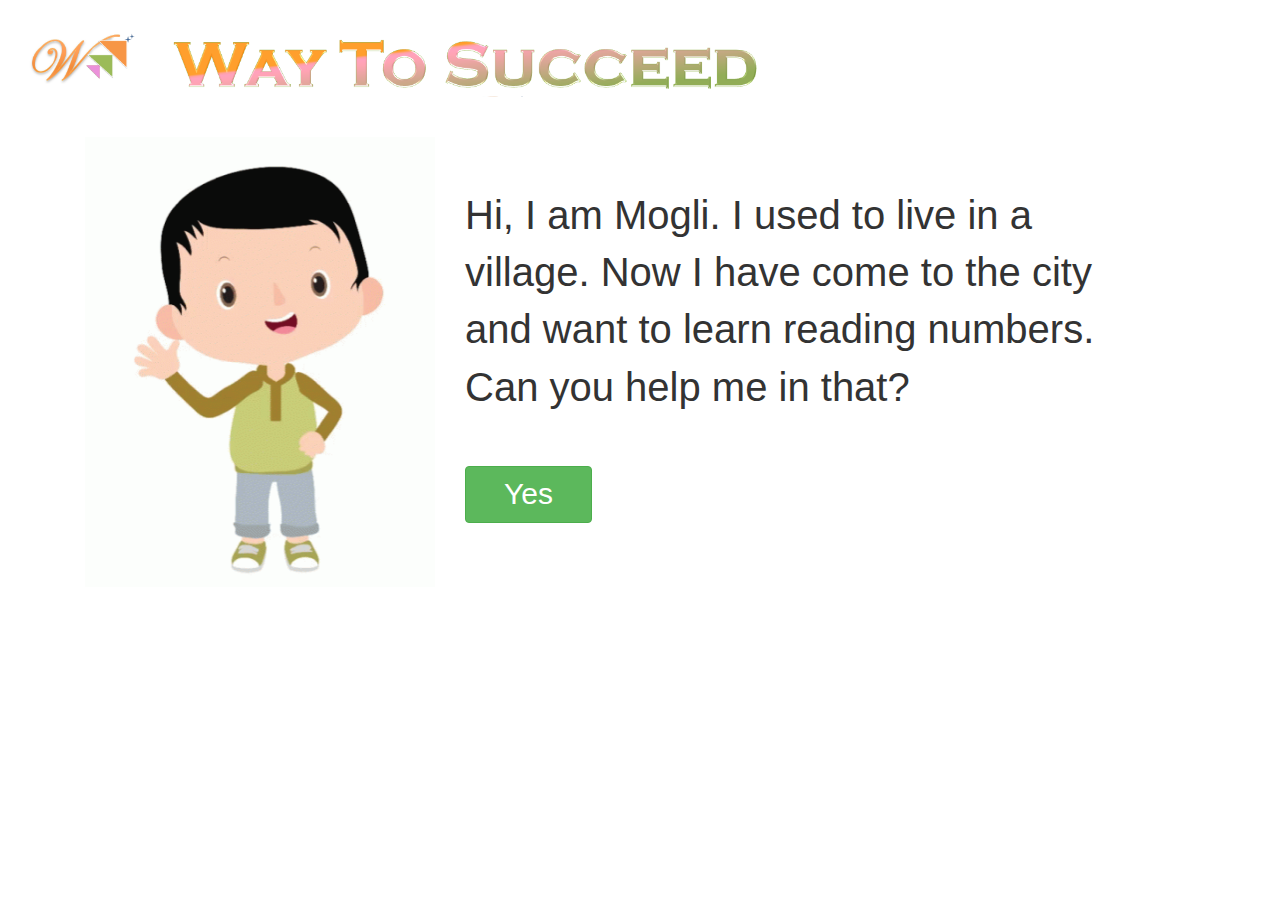
<file: index.html>
<html>
    <head>
        <title>C2_Place Value</title>
        <link rel="stylesheet" href="https://maxcdn.bootstrapcdn.com/bootstrap/3.4.0/css/bootstrap.min.css">

        <script src="https://ajax.googleapis.com/ajax/libs/jquery/3.4.1/jquery.min.js"></script>
      
        <script src="https://maxcdn.bootstrapcdn.com/bootstrap/3.4.0/js/bootstrap.min.js"></script>
      
        <style>
            p{
                font-size:40px;
                margin-top:50px;
            }

            #nextbtn{
                width: 20%;
                font-size:30px
            }

        </style>
    </head>

    <body>

        
<div class="header" style="width:100%; background-color:rgba(255, 255, 255, 0)">
    <img src="Logo.png" width="12%" style="float:left; margin-top:10px" class="img-responsive">
    <span> <img src="header.png" width="50%" height="100px"; class="img-responsive"></span>
 </div>
 <br>
<br>

 <div class="maindiv container">
    <div class="col-lg-4 col-md-4 col-sm-4 col-xs-4 imgdiv"><img id ="math_ques" src="pic1.gif" width="100%" height="50%">
    </div>
    <div id="questiondiv" class="col-lg-7 col-md-7 col-sm-7 col-xs-8">
  
         <p id="welcome"> Hi, I am Mogli. I used to live in a village. Now I have come to the city and want to learn reading numbers. Can you help me in that?</p>
         <br>
         <br>
        <button id="nextbtn" onclick="nextpage()" class="btn btn-success">Yes</button>
    </div>

</div>

<script>
    function nextpage(){

       window.location="wts.html"
    }
</script>
</body>
</html>
</file>
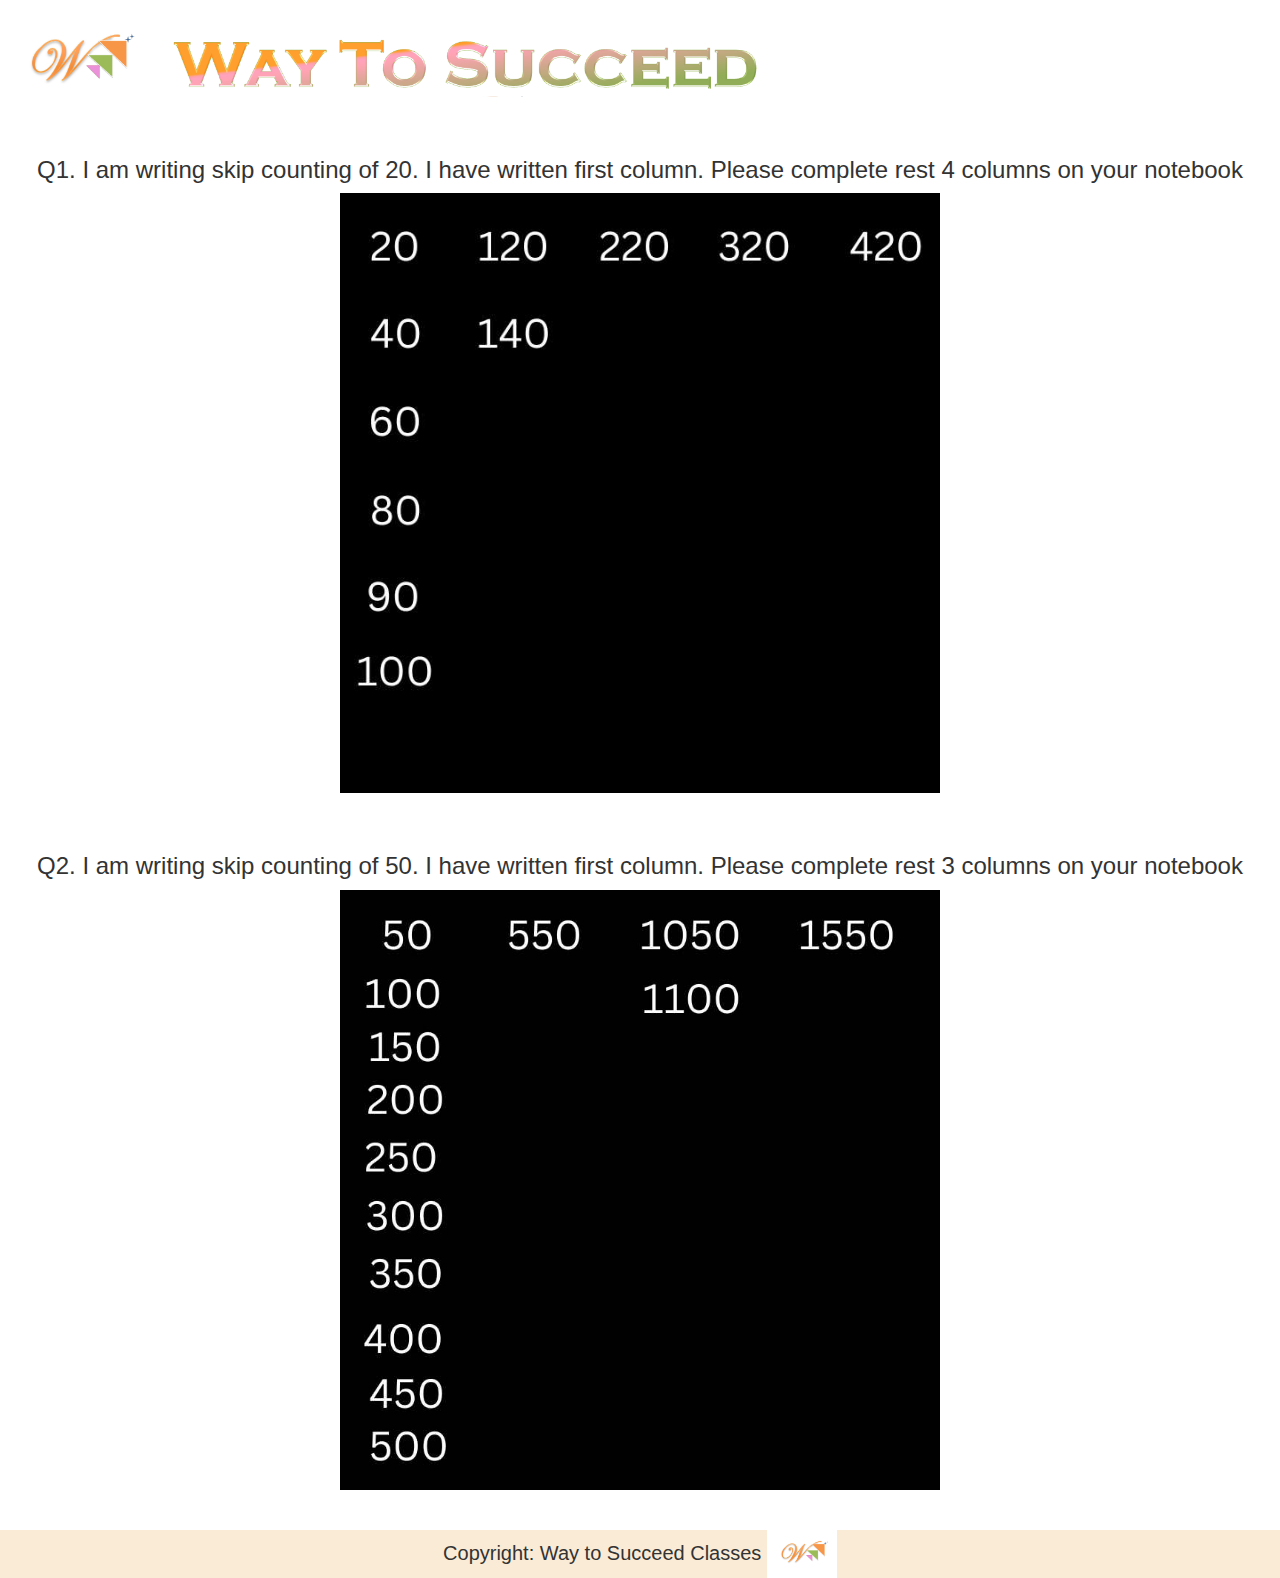
<file: Additional.html>
<!DOCTYPE html>
<html>
<head>
  <title>Activity</title>
  <link rel="stylesheet" href="https://maxcdn.bootstrapcdn.com/bootstrap/3.4.0/css/bootstrap.min.css">
  <script src="https://ajax.googleapis.com/ajax/libs/jquery/3.4.1/jquery.min.js"></script>
  <script src="https://maxcdn.bootstrapcdn.com/bootstrap/3.4.0/js/bootstrap.min.js"></script>
  <link rel="stylesheet" href="wts.css">
</head>
<body>

<div class="header" style="width:100%; background-color:rgba(255, 255, 255, 0)">
   <img src="Logo.png" width="12%" style="float:left; margin-top:10px" class="img-responsive">
   <span> <img src="header.png" width="50%" height="100px"; class="img-responsive"></span>
</div>
<br>
<br>
  <center>

    <h3> Q1. I am writing skip counting of 20. I have written first column. Please complete rest 4 columns on your notebook</h3>
    <img src="a1.jpg" class="img-responsive" width="600">

    <br> <br>

    <h3>Q2. I am writing skip counting of 50. I have written first column. Please complete rest 3 columns on your notebook</h3>
    <img src="a2.jpg"class="img-responsive" width="600">
<br>
<br>

   </center>

   <footer style="background-color:antiquewhite; font-size:20px;">Copyright: Way to Succeed Classes <img src="Logo.png" width="70"></footer>
   
</body>

</html>
</file>
<file: wts.css>
body{
    text-align: center;
   }
    #questiondiv{
     
      background-color: white;
      box-shadow: 10px 10px 30px grey;
      padding-top:10px;
      padding-bottom:10px;
      font-size:25px;
      height:90%;
      margin-left:1%;
    }
    #question{
      float:left;
      margin-bottom:10px;
      display: inline;
      
    }
    .imgdiv{
      background-color: white;
      box-shadow: 10px 10px 30px grey;
      text-align: center;
      padding-top:10px;
      padding-bottom:10px;
      height:90%;
    }
    li{
      list-style-type: none;
      margin-right:10px;
    
    }
    #result{
      font-size: 25px;
    }
    button{
      margin:10px;
      width: 20%;
    }
    .menu{
      text-align:initial;
      background-color: aquamarine;
    }
    .maindiv{
        background-color: orange;
        height: 450px;
        padding-top:10px;
    }
    #heading{
        font-family:Impact;
    }
</file>
